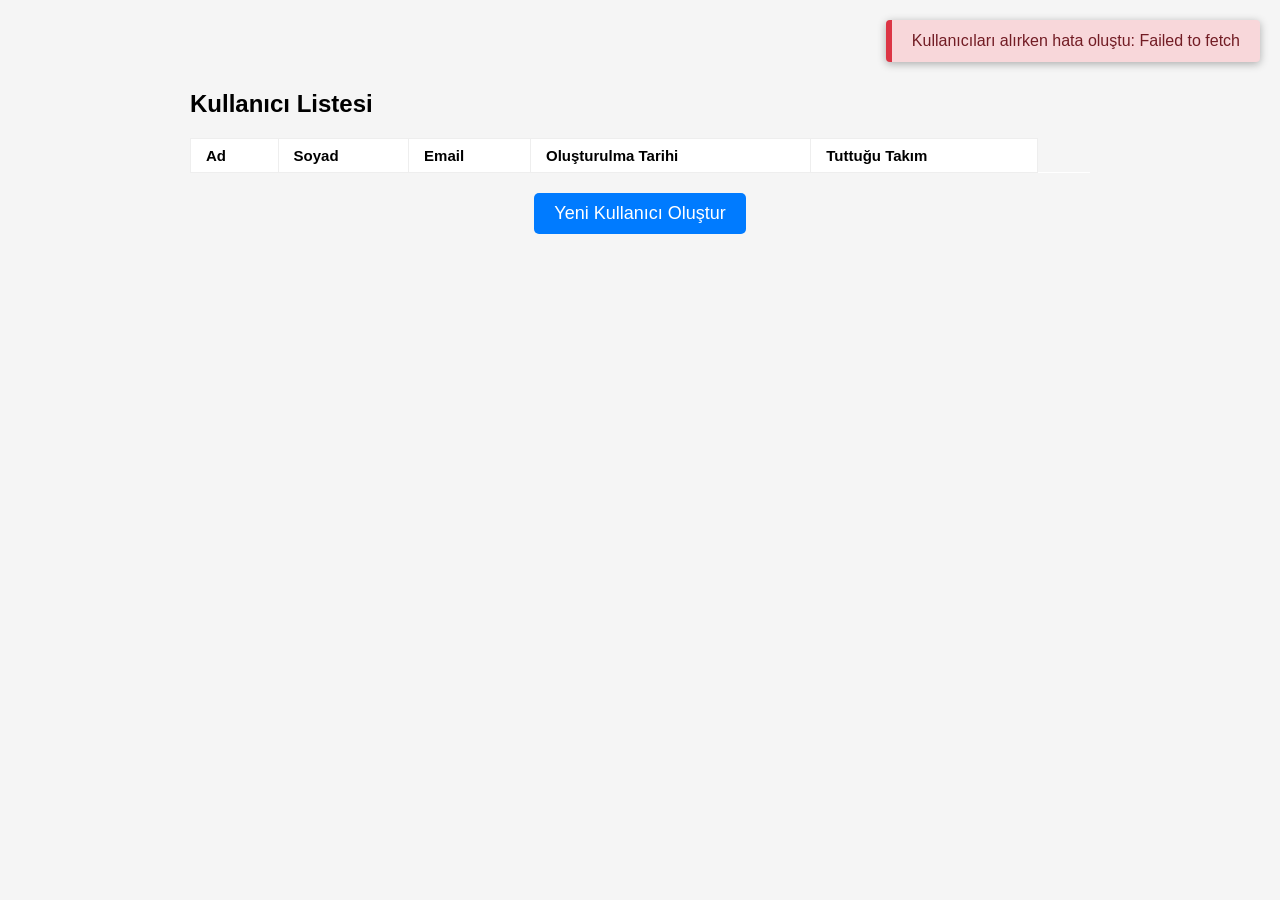
<file: frontend/index.html>
<!DOCTYPE html>
<html lang="tr">
<head>
  <meta charset="UTF-8" />
  <title>Kullanıcı Yönetimi</title>
  <link rel="stylesheet" href="static/style.css" />
</head>
<body>

  <div id="mainContainer">
    <div id="tableContainer">
      <h2 class="listOfUsers">Kullanıcı Listesi</h2>
      <table border="1" id="userTable">
        <thead>
          <tr>
            <th>Ad</th>
            <th>Soyad</th>
            <th>Email</th>
            <th>Oluşturulma Tarihi</th>
            <th>Tuttuğu Takım</th>
            <th class="action-header"></th>
          </tr>
        </thead>
        <tbody id="userTableBody"></tbody>
      </table>
      <div id="showAddUserBtnContainer">
        <button id="kullaniciGirisiGoster">Yeni Kullanıcı Oluştur</button>
      </div>
    </div>

    <div id="kullaniciGiris">
      <h2 class="newUser">Yeni Kullanıcı Ekle</h2>
      <form id="addUserForm">
        <input type="text" id="firstName" name="firstName" placeholder="Ad" required />
        <input type="text" id="lastName" name="lastName" placeholder="Soyad" required />
        <input type="email" id="email" name="email" placeholder="Email" required />
        <select id="team" name="team" required>
          <option value="" disabled selected>Takım Seçiniz</option>
          <option value="Galatasaray">Galatasaray</option>
          <option value="Fenerbahçe">Fenerbahçe</option>
          <option value="Beşiktaş">Beşiktaş</option>
          <option value="SAMSUNSPOR">SAMSUNSPOR</option>
          <option value="Trabzonspor">Trabzonspor</option>
        </select>

        <div>
          <button type="submit">Ekle</button>
          <button type="button" id="cancelEdit">İptal</button>
        </div>
      </form>
    </div>
    <div id="toast"></div>
  </div>

  <script src="static/script.js"></script>

</body>
</html>
</file>
<file: frontend/static/style.css>
body {  
  background-color: whitesmoke;
  margin: 0;
  padding: 0;
  font-family: Arial, sans-serif;
}
#mainContainer {
  display: flex;
  gap: 20px;
  max-width: 900px;
  margin: 70px auto 0 auto;
  justify-content: center;
  align-items: flex-start;
}
.editBtn, 
.deleteBtn {
  cursor: pointer;
}
#userTable {  
  background: white;
  width: 100%;
  border-collapse: collapse;
  border: none;
  font-size: 16px;
  min-width: 400px;
}
#userTable th,
#userTable td {
  padding: 8px 15px;
  text-align: left;
  font-size: 15px;
}
td.action-cell {
  background-color: whitesmoke;
  border: none !important;
}
#userTable th.action-header {
  background-color: whitesmoke;
  border: none;
}
#tableContainer {
  flex: 1;
}
#kullaniciGiris {
  width: 40%;
  background-color: white;
  padding: 20px;
  box-sizing: border-box;
  border-radius: 5px;
  box-shadow: 0 0 10px rgba(0,0,0,0.1);
  display: none; 
}
#kullaniciGiris h2 {
  margin-top: 0;
}
#kullaniciGiris input[type="text"],
#kullaniciGiris input[type="email"] {
  width: 100%;
  margin-bottom: 10px;
  padding: 8px;
  font-size: 14px;
  box-sizing: border-box;
}
#kullaniciGiris button[type="submit"],
#kullaniciGiris button#cancelEdit {
  padding: 8px 15px;
  font-size: 14px;
  cursor: pointer;
  margin-right: 10px;
  border: none;
  border-radius: 3px;
}
#kullaniciGiris button[type="submit"] {
  background-color: #28a745;
  color: white;
}
#kullaniciGiris button[type="submit"]:hover {
  background-color: #218838;
}
#kullaniciGiris button#cancelEdit {
  background-color: #dc3545;
  color: white;
}
#kullaniciGiris button#cancelEdit:hover {
  background-color: #c82333;
}
#showAddUserBtnContainer {
  margin-top: 20px;
  text-align: center;
}
#kullaniciGirisiGoster {
  font-size: 18px;
  padding: 10px 20px;
  cursor: pointer;
  background-color: #007BFF;
  color: white;
  border: none;
  border-radius: 5px;
  transition: background-color 0.3s ease;
}
#kullaniciGirisiGoster:hover {
  background-color: #0056b3;
}
#toast{
  position: fixed;
  top: 20px;
  right: 20px;
  background-color: red;
  color: white;
  padding: 12px 20px;
  border-radius: 4px;
  box-shadow: 0 2px 8px rgba(0,0,0,0.3);
  opacity: 0;
  pointer-events: none;
  transition: opacity 0.5s ease;
  z-index: 9999;
}
#kullaniciGiris select{
  width: 100%;
  margin-bottom: 10px;
  padding: 8px;
  font-size: 14px;
  box-sizing: border-box;
  border: 1px solid #ccc;
  border-radius: 3px;
  appearance: none;
  background-color: white;
  cursor: pointer;
}
#toast.error{
  background-color: #f8d7da;
  color: #721c24;
  border-left: 6px solid #dc3545;
}
#toast.success{
  background-color: #d4edda;
  color: #155724;
  border-left: 6px solid #28a745;
}
#toast.show{
  opacity: 1;
  pointer-events: auto;
}
</file>
